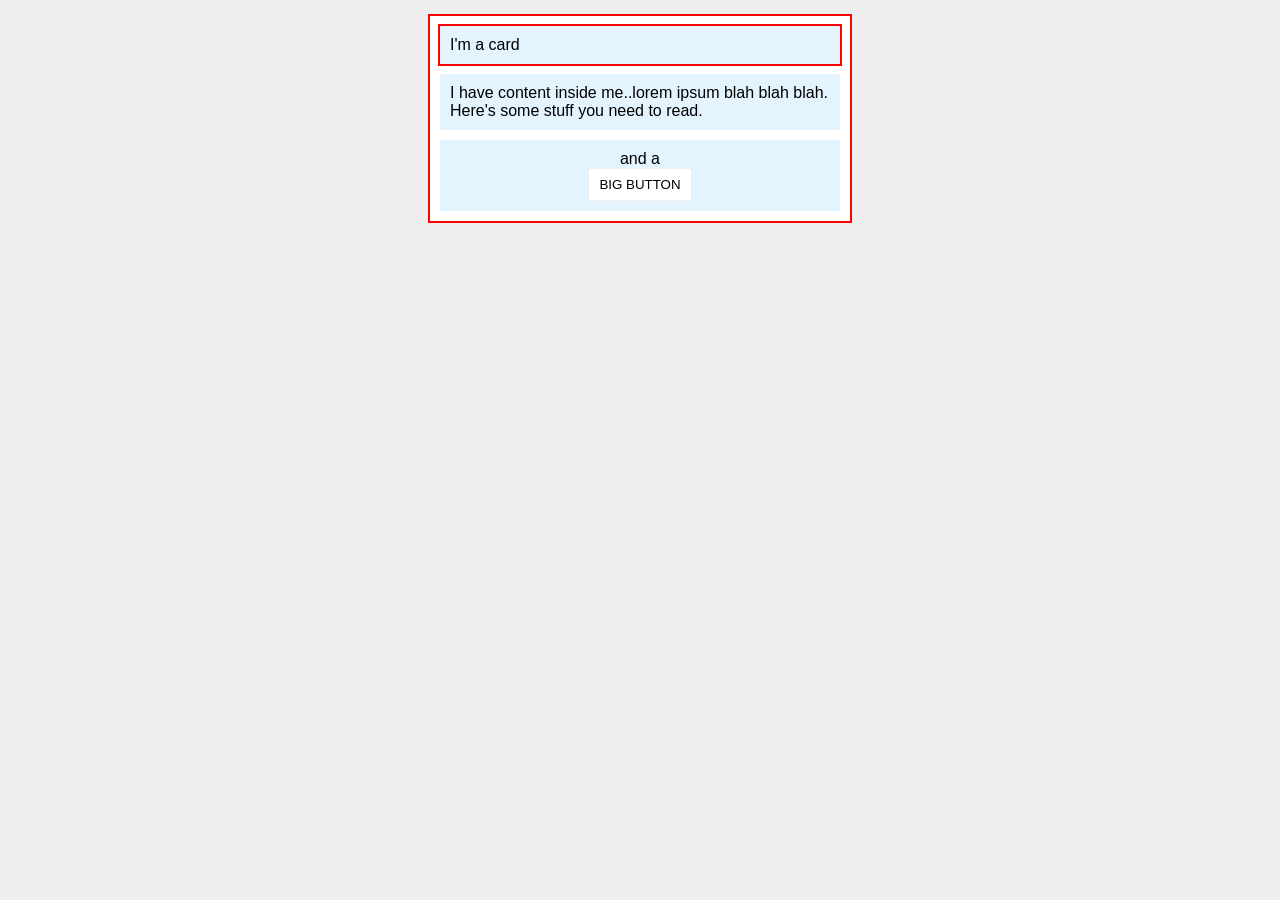
<file: foundations/block-and-inline/02-margin-and-padding-2/index.html>
<!DOCTYPE html>
<html lang="en">
  <head>
    <meta charset="UTF-8">
    <meta http-equiv="X-UA-Compatible" content="IE=edge">
    <meta name="viewport" content="width=device-width, initial-scale=1.0">
    <title>Margin and Padding exercise 2</title>
    <link rel="stylesheet" href="style.css">
  </head>
  <body>
    <div class="card">
      <div class="title">I'm a card </div>
      <div class="content">I have content inside me..lorem ipsum blah blah blah. Here's some stuff you need to read.</div>
      <div class="button-container">and a <button>BIG BUTTON</button></div>
    </div>
  </body>
</html>
</file>
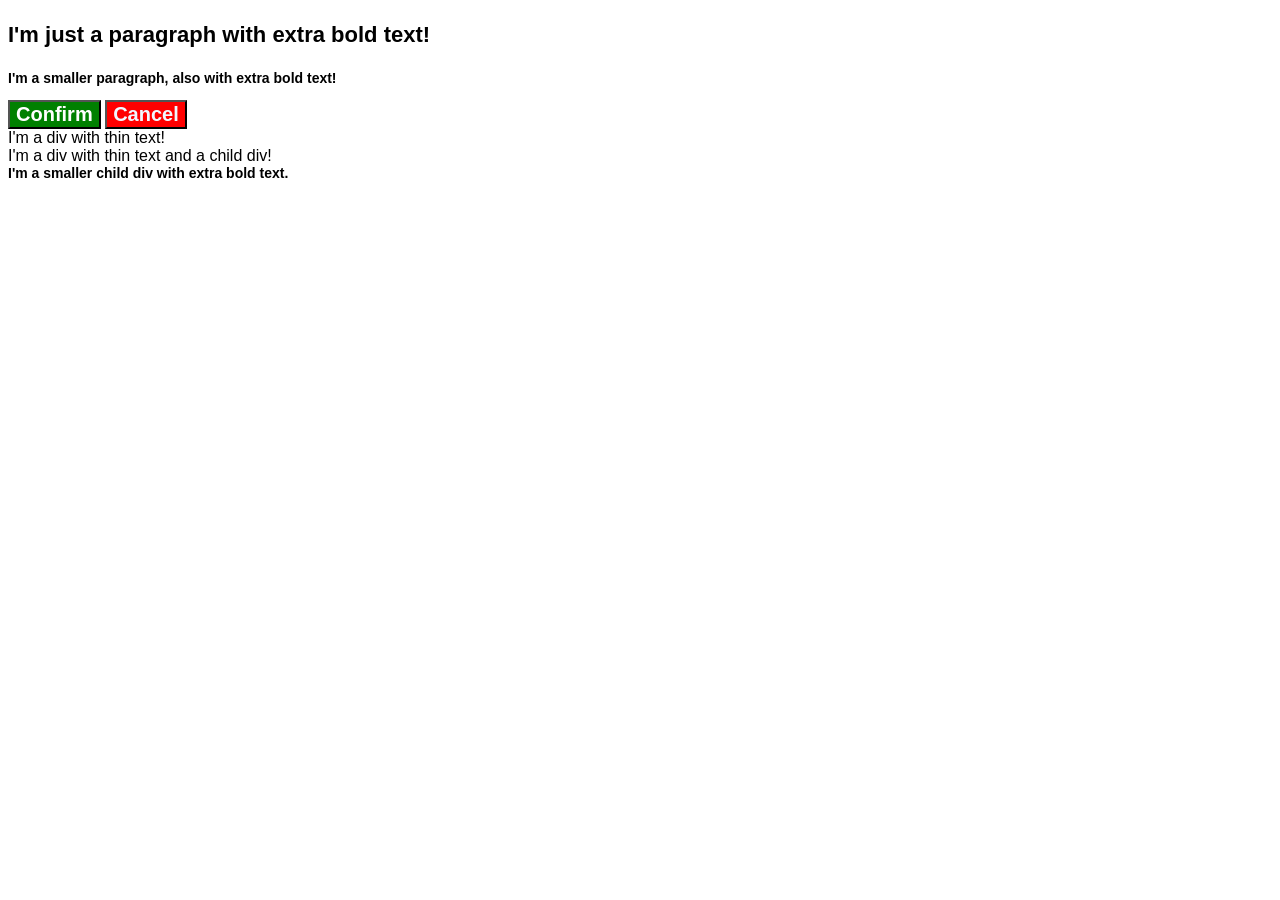
<file: foundations/cascade/01-cascade-fix/index.html>
<!DOCTYPE html>
<html lang="en">
  <head>
    <meta charset="UTF-8">
    <meta http-equiv="X-UA-Compatible" content="IE=edge">
    <meta name="viewport" content="width=device-width, initial-scale=1.0">
    <title>Fix the Cascade</title>
    <link rel="stylesheet" href="style.css">
  </head>
  <body>
    <p class="para">I'm just a paragraph with extra bold text!</p>
    <p class="small-para">I'm a smaller paragraph, also with extra bold text!</p>

    <button id="confirm-button" class="button confirm">Confirm</button>
    <button id="cancel-button" class="button cancel">Cancel</button>

    <div class="text">I'm a div with thin text!</div>
    <div class="text">I'm a div with thin text and a child div!
      <div class="text child">I'm a smaller child div with extra bold text.</div>
    </div>
  </body>
</html>
</file>
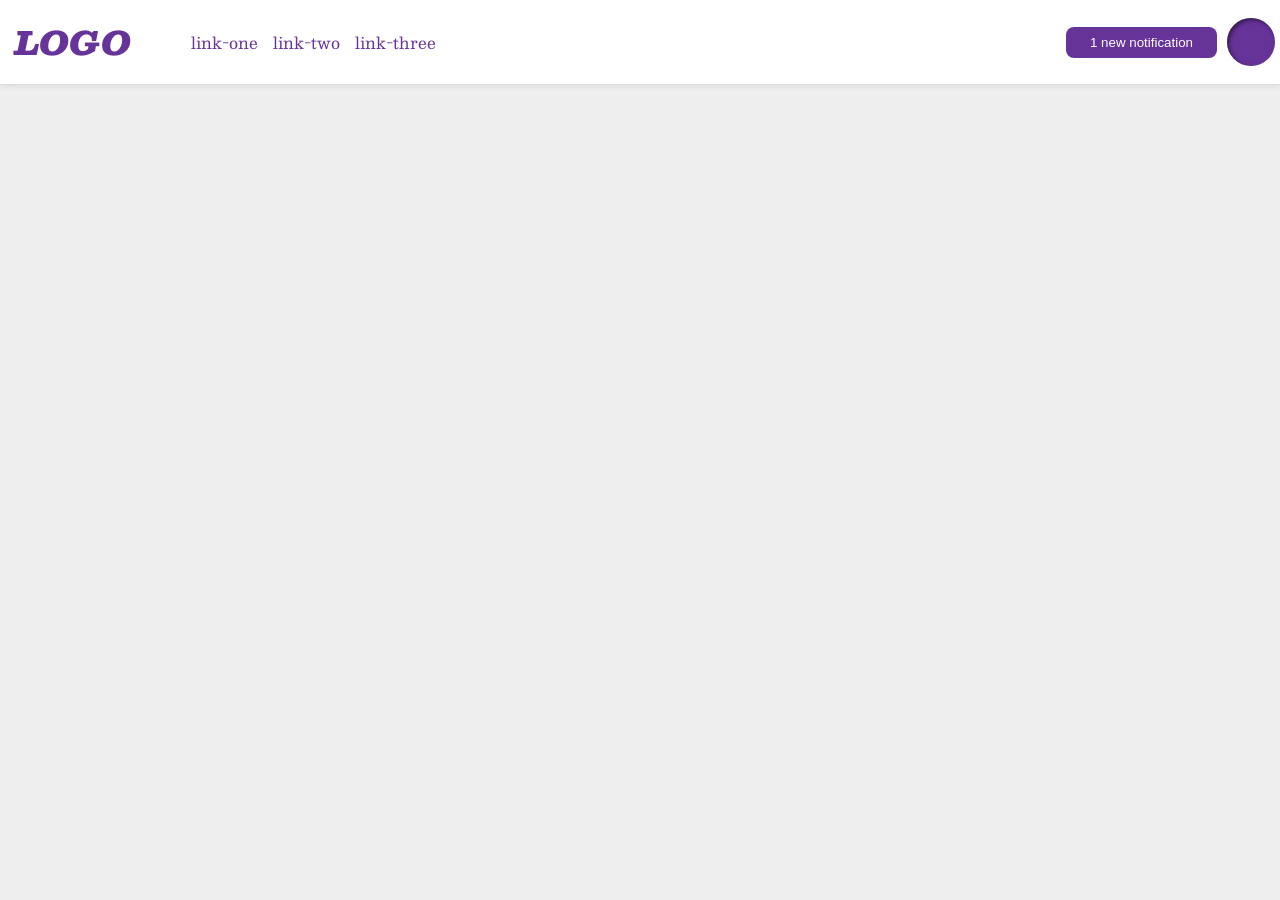
<file: foundations/flex/03-flex-header-2/index.html>
<!DOCTYPE html>
<html lang="en">
  <head>
    <meta charset="UTF-8">
    <meta http-equiv="X-UA-Compatible" content="IE=edge">
    <meta name="viewport" content="width=device-width, initial-scale=1.0">
    <title>Flex Header 2</title>
    <link rel="stylesheet" href="style.css">
  </head>
  <body>
    <div class="header">
      <div class="left">
        <div class="logo">
          LOGO
        </div>
        <ul class="links">
          <li><a href="https://google.com">link-one</a></li>
          <li><a href="https://google.com">link-two</a></li>
          <li><a href="https://google.com">link-three</a></li>
        </ul>
      </div>

      <div class="right">  
        <button class="notifications">
          1 new notification
        </button>
        <div class="profile-image"></div>
      </div>
    </div>
  </body>
</html>
</file>
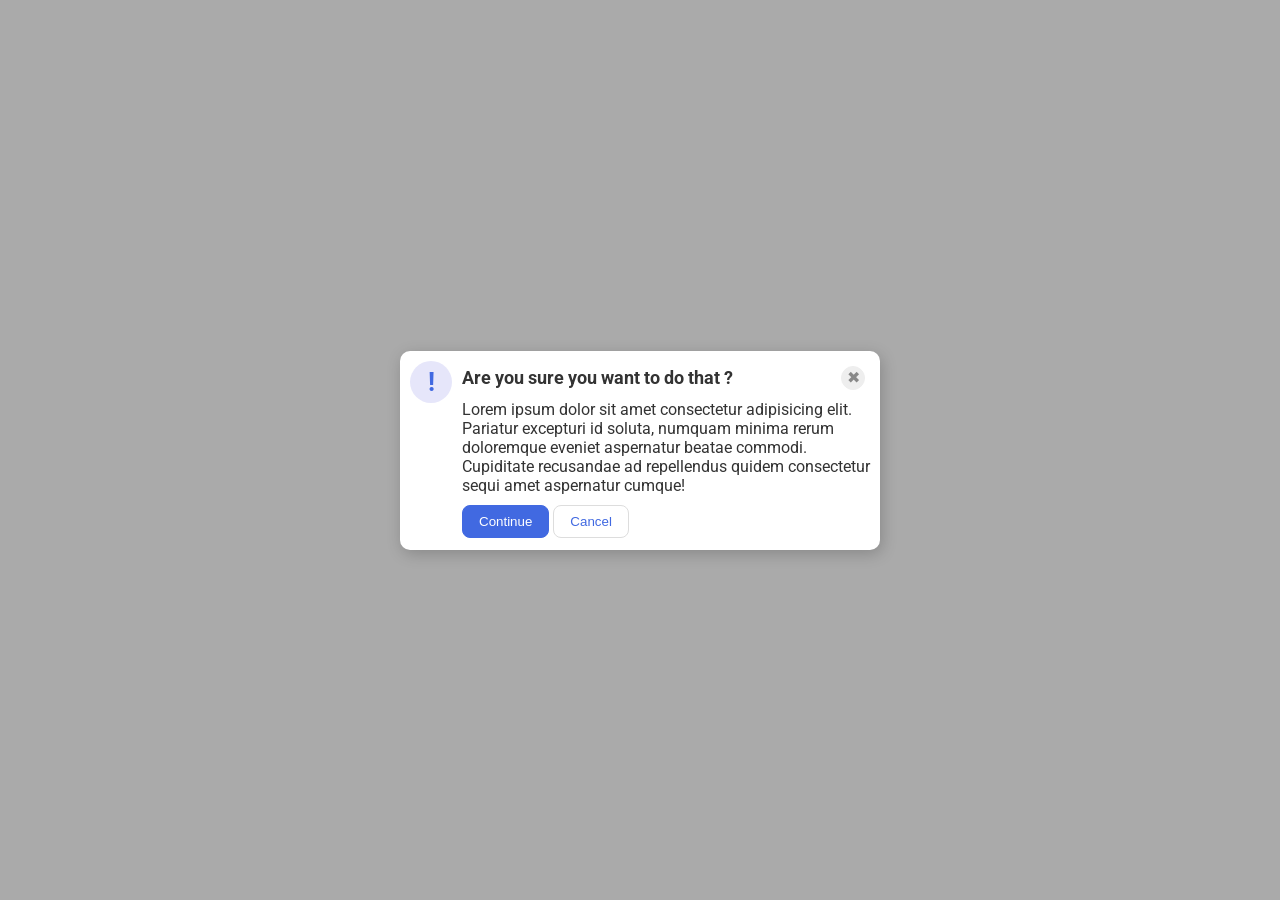
<file: foundations/flex/05-flex-modal/index.html>
<!DOCTYPE html>
<html lang="en">
  <head>
    <meta charset="UTF-8">
    <meta http-equiv="X-UA-Compatible" content="IE=edge">
    <meta name="viewport" content="width=device-width, initial-scale=1.0">
    <link rel="stylesheet" href="style.css">
    <title>Modal</title>
  </head>
  <body>
    <div class="modal">
      <div class="left">
        <div class="icon">!</div>
      </div>

      <div class="right">
        <div class="title">
          <div class="header">Are you sure you want to do that ?</div>
          <button class="close-button">✖</button>
        </div>

        <div class="text">Lorem ipsum dolor sit amet consectetur adipisicing elit. Pariatur excepturi id soluta, numquam minima rerum doloremque eveniet aspernatur beatae commodi. Cupiditate recusandae ad repellendus quidem consectetur sequi amet aspernatur cumque!</div>
        
        <div class="button">
          <button class="continue">Continue</button>
          <button class="cancel">Cancel</button>
        </div>

      </div>
    </div>
  </body>
</html>
</file>
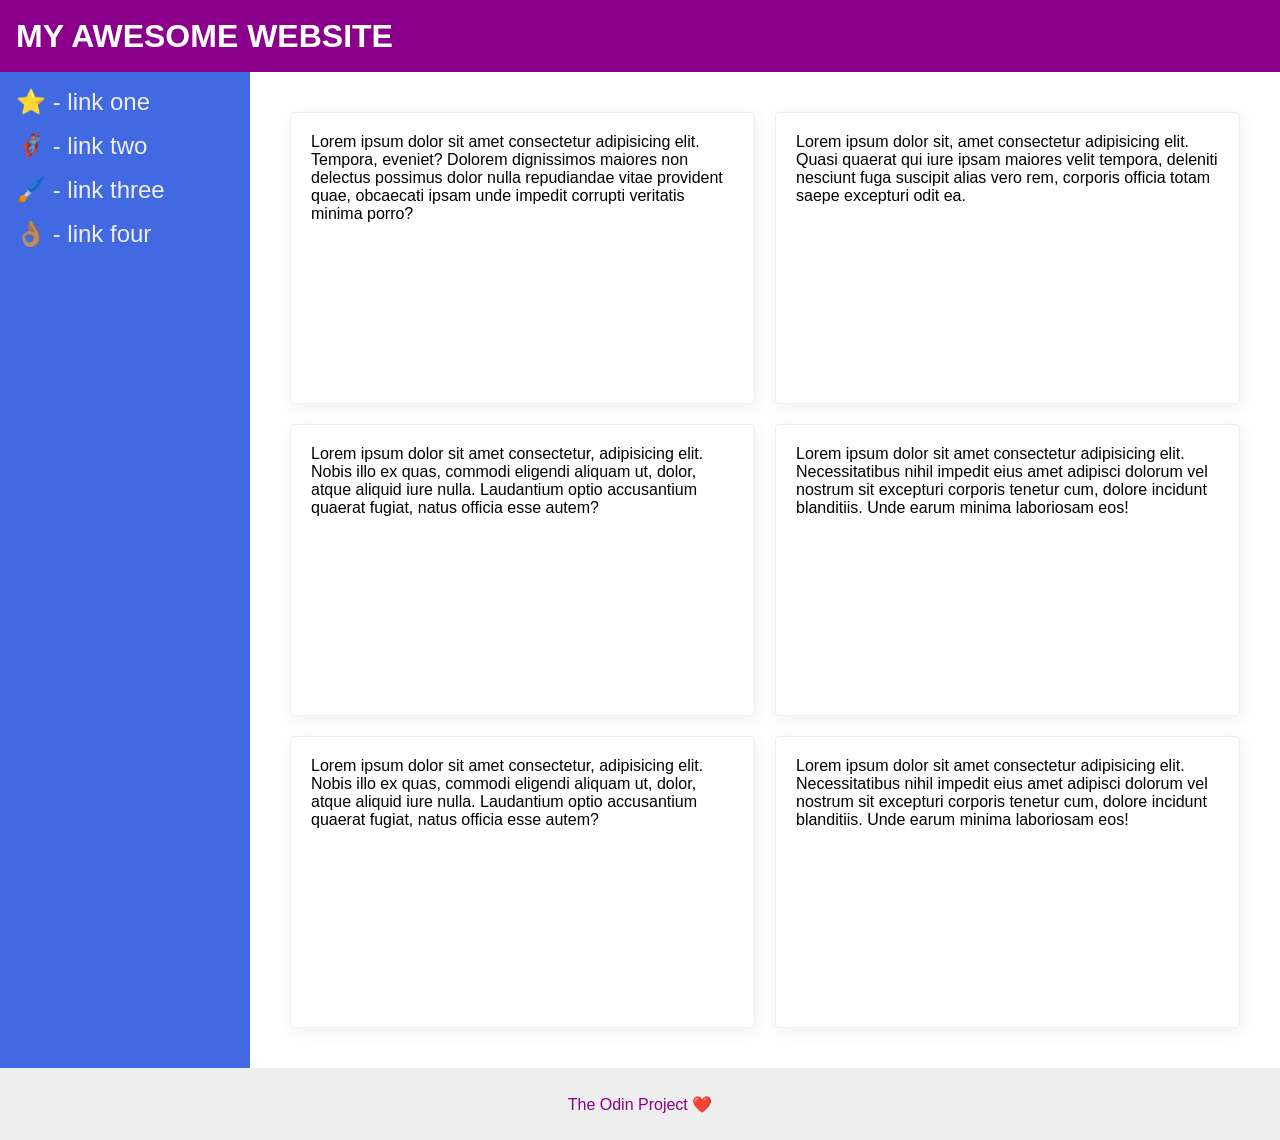
<file: foundations/flex/07-flex-layout-2/index.html>
<!DOCTYPE html>
<html lang="en">
  <head>
    <meta charset="UTF-8">
    <meta http-equiv="X-UA-Compatible" content="IE=edge">
    <meta name="viewport" content="width=device-width, initial-scale=1.0">
    <title>The Holy Grail</title>
    <link rel="stylesheet" href="style.css">
  </head>
  <body>
    <div class="header">
      <span>MY AWESOME WEBSITE</span>
    </div>
    <div class="container">

      <div class="sidebar">
        <ul>
          <li><a href="#">⭐ - link one</a></li>
          <li><a href="#">🦸🏽‍♂️ - link two</a></li>
          <li><a href="#">🖌️ - link three</a></li>
          <li><a href="#">👌🏽 - link four</a></li>
        </ul>
      </div>
      <div class="cardContainer">
        <div class="card">Lorem ipsum dolor sit amet consectetur adipisicing elit. Tempora, eveniet? Dolorem dignissimos maiores non delectus possimus dolor nulla repudiandae vitae provident quae, obcaecati ipsam unde impedit corrupti veritatis minima porro?</div>
        <div class="card">Lorem ipsum dolor sit, amet consectetur adipisicing elit. Quasi quaerat qui iure ipsam maiores velit tempora, deleniti nesciunt fuga suscipit alias vero rem, corporis officia totam saepe excepturi odit ea.</div>
        <div class="card">Lorem ipsum dolor sit amet consectetur, adipisicing elit. Nobis illo ex quas, commodi eligendi aliquam ut, dolor, atque aliquid iure nulla. Laudantium optio accusantium quaerat fugiat, natus officia esse autem?</div>
        <div class="card">Lorem ipsum dolor sit amet consectetur adipisicing elit. Necessitatibus nihil impedit eius amet adipisci dolorum vel nostrum sit excepturi corporis tenetur cum, dolore incidunt blanditiis. Unde earum minima laboriosam eos!</div>
        <div class="card">Lorem ipsum dolor sit amet consectetur, adipisicing elit. Nobis illo ex quas, commodi eligendi aliquam ut, dolor, atque aliquid iure nulla. Laudantium optio accusantium quaerat fugiat, natus officia esse autem?</div>
        <div class="card">Lorem ipsum dolor sit amet consectetur adipisicing elit. Necessitatibus nihil impedit eius amet adipisci dolorum vel nostrum sit excepturi corporis tenetur cum, dolore incidunt blanditiis. Unde earum minima laboriosam eos!</div>
      </div>
      
    </div>
    <div class="footer">
      The Odin Project ❤️
    </div>
  </body>
</html>
</file>
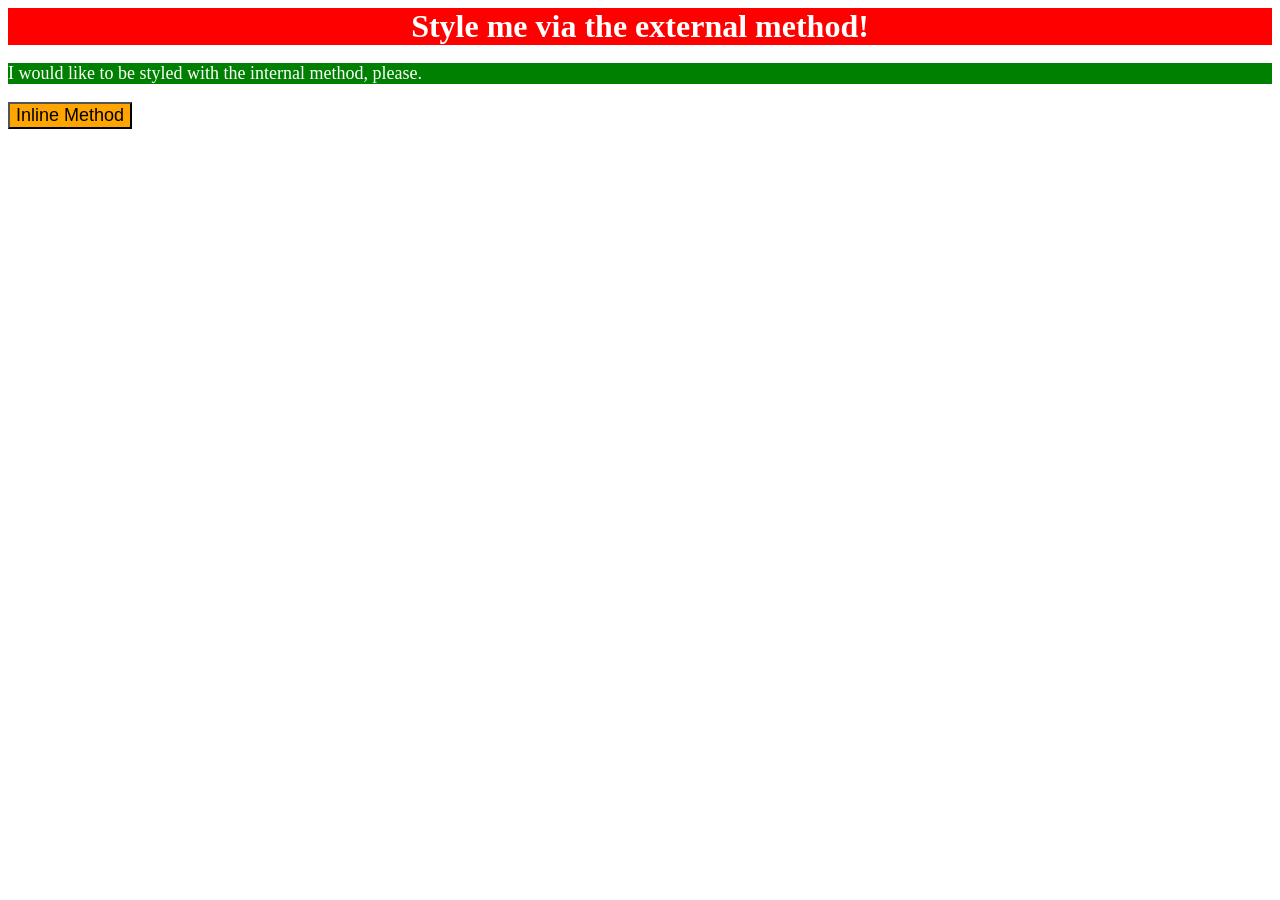
<file: foundations/intro-to-css/01-css-methods/answer1/index.html>
<!DOCTYPE html>
<html lang="en">
  <head>
    <meta charset="UTF-8">
    <meta http-equiv="X-UA-Compatible" content="IE=edge">
    <meta name="viewport" content="width=device-width, initial-scale=1.0">
    <link rel="stylesheet" href="style.css">
    <title>Methods for Adding CSS</title>

    <style>
      p {
        color :white;
        background-color: green;
        font-size: 18px;
      }

    </style>

  </head>
  <body>
    <div>Style me via the external method!</div>
    <p>I would like to be styled with the internal method, please.</p>
    <button style="background-color: orange; font-size: 18px;">Inline Method</button>
  </body>
</html>
</file>
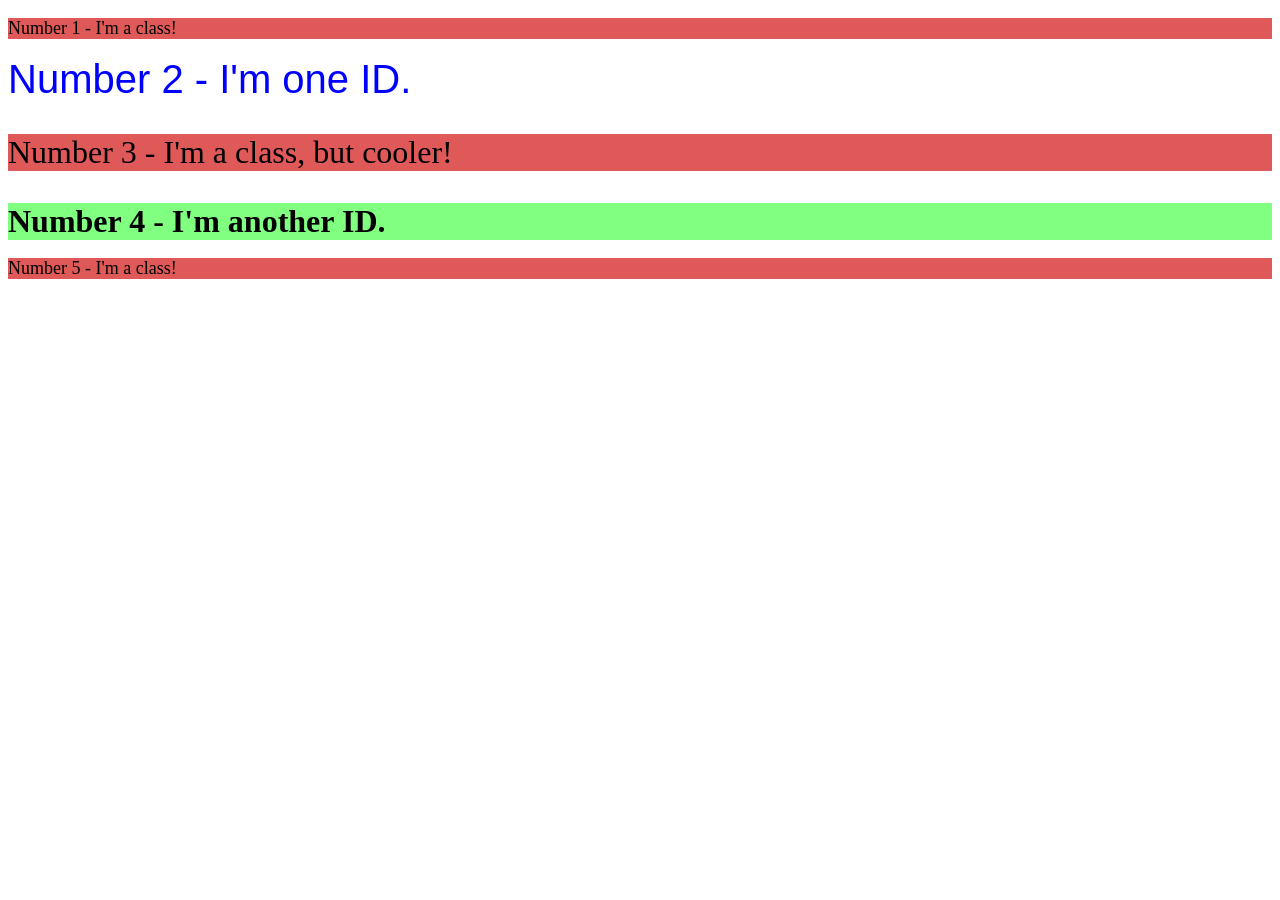
<file: foundations/intro-to-css/02-class-id-selectors/answer2/index.html>
<!DOCTYPE html>
<html lang="en">
  <head>
    <meta charset="UTF-8">
    <meta http-equiv="X-UA-Compatible" content="IE=edge">
    <meta name="viewport" content="width=device-width, initial-scale=1.0">
    <title>Class and ID Selectors</title>
    <link rel="stylesheet" href="style.css">
  </head>
  <body>
    <p class="num1">Number 1 - I'm a class!</p>
    <div id="num2">Number 2 - I'm one ID.</div>
    <p class="num1 cooler">Number 3 - I'm a class, but cooler!</p>
    <div id="num4" class="cooler">Number 4 - I'm another ID.</div>
    <p class="num1">Number 5 - I'm a class!</p>
  </body>
</html>
</file>
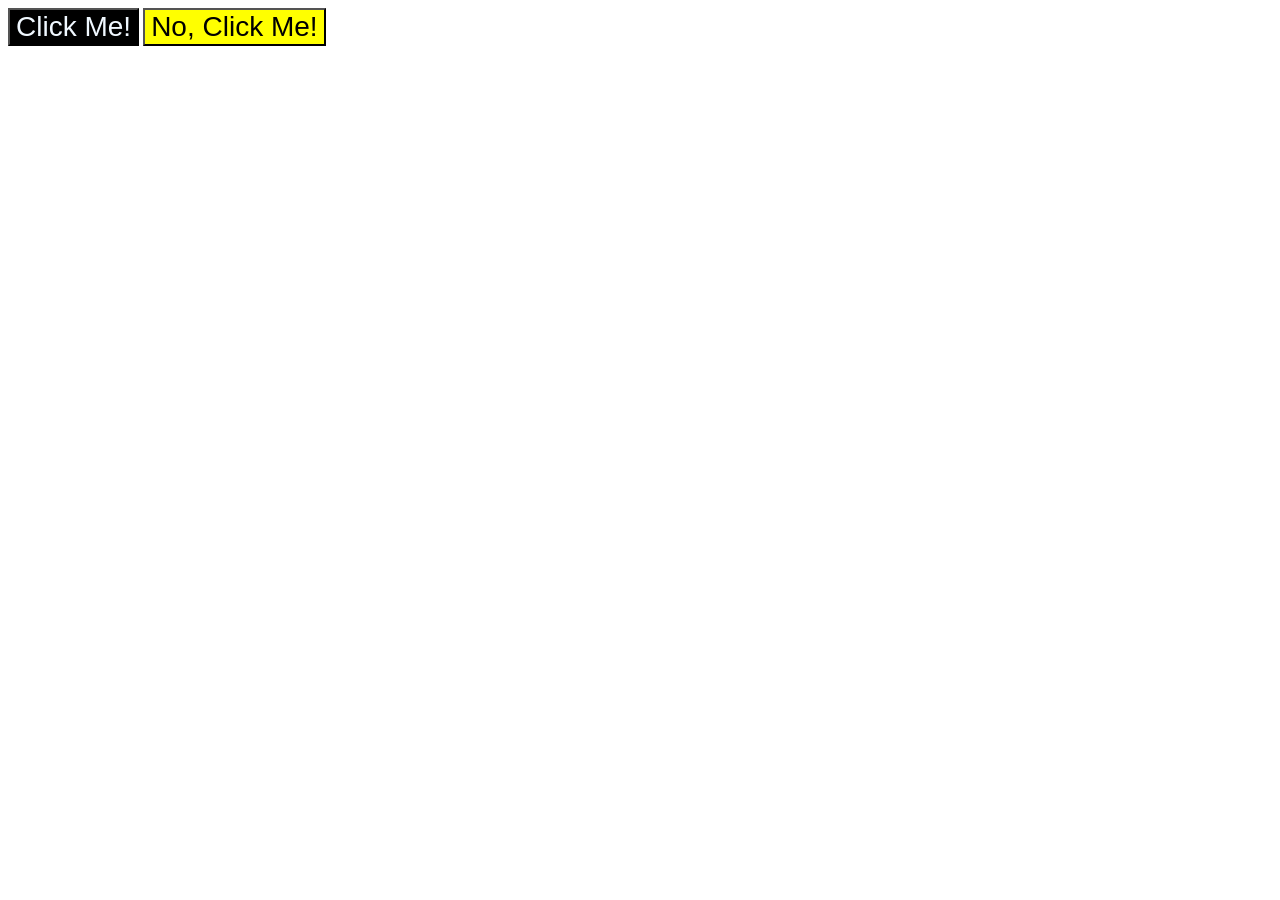
<file: foundations/intro-to-css/03-grouping-selectors/answer3/index.html>
<!DOCTYPE html>
<html lang="en">
  <head>
    <meta charset="UTF-8">
    <meta http-equiv="X-UA-Compatible" content="IE=edge">
    <meta name="viewport" content="width=device-width, initial-scale=1.0">
    <title>Grouping Selectors</title>
    <link rel="stylesheet" href="style.css">
  </head>
  <body>
    <button class="button1">Click Me!</button>
    <button class="button2">No, Click Me!</button>
  </body>
</html>
</file>
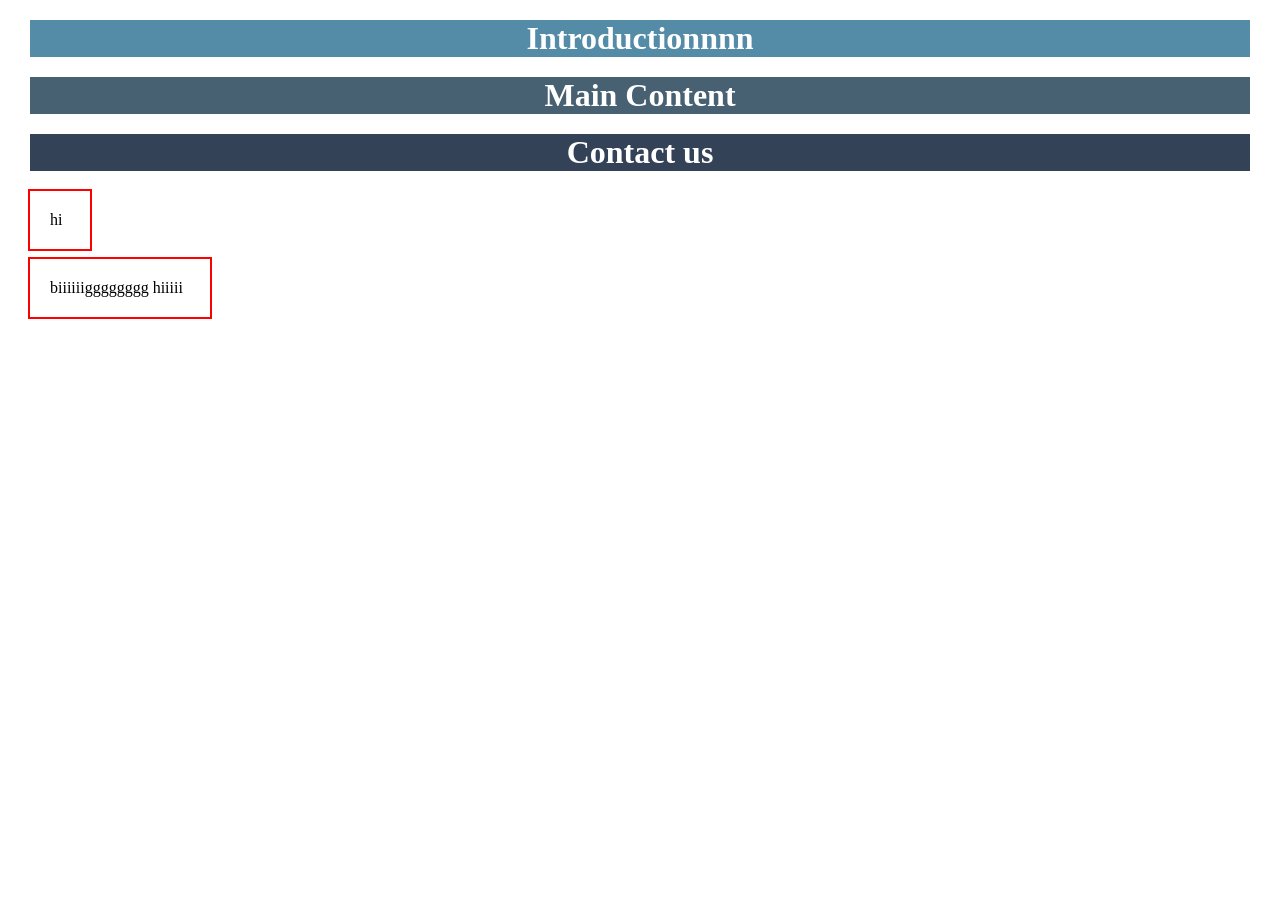
<file: foundations/box-model/testBox2.html>
<!DOCTYPE html>
<html lang="en">
<head>
    <meta charset="UTF-8">
    <link rel="stylesheet" href="style.css">
    <meta name="viewport" content="width=device-width, initial-scale=1.0">
    <title>Document</title>
</head>
<body>
    <div class=" div intro">
        <h1>Introductionnnn</h1>
    </div>

    <div class="div main">
        <h1>Main Content</h1>
    </div>

    <div class="div contactUs">
        <h1>Contact us</h1>
    </div>

    <div class="smallbox">hi</div>
    <div class="bigbox">biiiiiigggggggg hiiiii</div>
</body>
</html>
</file>
<file: foundations/block-and-inline/02-margin-and-padding-2/style.css>
body {
  background: #eee;
  font-family: sans-serif;
}

.card {
  outline: 2px solid red;
  width: 400px;
  background: #fff;
  margin: 16px auto;
  padding: 10px;
}

.title {
  outline: 2px solid red; 
  background-color: #e3f4ff;
  padding: 10px;
   margin-bottom: 10px;
  /* margin-top: 10px; */ 
}

.content {
  background: #e3f4ff;
  padding: 10px;
  margin-bottom: 10px;
}

.button-container {
  background: #e3f4ff;
  padding: 10px;
  text-align: center;
  /* margin-bottom: 10px; */
}

button {
  background: white;
  border: 1px solid #eee;
  padding: 8px 10px;
  display: block;
  margin: 0px auto;
}
</file>
<file: foundations/cascade/01-cascade-fix/style.css>
body {
  font-family: Arial, Helvetica, sans-serif;
}

.para,
.small-para {
  color: hsl(0, 0%, 0%);
  font-weight: 800;
}

.small-para {
  font-size: 14px;
  font-weight: 800;
}

.para {
  font-size: 22px;
}

.button.confirm {
  background: green;
  color: white;
  font-weight: bold;
} 

.button.cancel {
  background: red;
  color: aliceblue;
  font-weight: bold;
}

.button {
  background-color: rgb(255, 255, 255);
  color: rgb(0, 0, 0);
  font-size: 20px;
}


.text .child {
  color: rgb(0, 0, 0);
  font-weight: 800;
  font-size: 14px;
}

div .text {
  color: rgb(0, 0, 0);
  font-size: 22px;
  font-weight: 100;
}
</file>
<file: foundations/flex/03-flex-header-2/style.css>
/* this is some magical font-importing.  
you'll learn about it later. */
@import url('https://fonts.googleapis.com/css2?family=Besley:ital,wght@0,400;1,900&display=swap');

body {
  margin: 0;
  background: #eee;
  font-family: Besley, serif;
}

.header {
  background: white;
  border-bottom: 1px solid #ddd;
  box-shadow: 0 0 8px rgba(0,0,0,.1);

  display: flex;
  gap: 10px;
  justify-content: space-between;
  min-width: 0;
}

.profile-image {
  background: rebeccapurple;
  box-shadow: inset 2px 2px 4px rgba(0,0,0,.5);
  border-radius: 50%;
  width: 48px;
  height: 48px;
  flex-shrink: 0;
}

.logo {
  color: rebeccapurple;
  font-size: 32px;
  font-weight: 900;
  font-style: italic;
  padding: 10px;
}

button {
  border: none;
  border-radius: 8px;
  background: rebeccapurple;
  color: white;
  padding: 8px 24px;

}

a {
  /* this removes the line under our links */
  text-decoration: none;
  color: rebeccapurple;
}

ul {
  list-style-type: none;
  display: flex;
  gap: 15px;
}

.left ,.right {
  display: flex;
  justify-content: center;
  align-items: center;
  gap: 10px;
  margin: 5px;
  
}
</file>
<file: foundations/flex/05-flex-modal/style.css>
@import url('https://fonts.googleapis.com/css2?family=Roboto:wght@400;700&display=swap');

html, body {
  height: 100%;
}

body {
  font-family: Roboto, sans-serif;
  margin: 0;
  background: #aaa;
  color: #333;
  /* I'll give you this one for free lol */
  display: flex;
  align-items: center;
  justify-content: center;
}
/* ------------------------------------ */

* {
  margin: 0px;
  padding: 0px;
}



.header {
  display: flex;
  flex-direction: row;
  /* outline: 2px solid red; */
  
}
.title {
  display: flex;
  margin-top: 15px;
  justify-content: space-between;
  font-weight: 700;
  font-size: 18px;
  align-items: center;
  box-sizing: border-box;

  /* padding: 10px; */
  
}



.right {
  display: flex;
  flex-direction: column;
  justify-content: space-around;
  justify-content: flex-start;
  gap: 10px;
  margin-right: 5px;
}

.left {
  display: flex;
  flex-direction: row;
  padding: 10px;

} 


.modal {
  background: white;
  width: 480px;
  border-radius: 10px;
  box-shadow: 2px 4px 16px rgba(0,0,0,.2);

  display:flex;
}

.icon {
  color: royalblue;
  font-size: 26px;
  font-weight: 700;
  background: lavender;
  width: 42px;
  height: 42px;
  border-radius: 50%;
  display: flex;
  align-items: center;
  justify-content: center;

  /* margin: 15px; */
}

.close-button {
  background: #eee;
  border-radius: 50%;
  color: #888;
  font-weight: 400;
  font-size: 16px;
  height: 24px;
  width: 24px;
  display: flex;
  align-items: center;
  justify-content: center;
  border: 1px solid #eee;
  padding: 0;
  
  margin-right: 10px;
  margin-bottom: 0px;
}

button {
  cursor: pointer;
  padding: 8px 16px;
  border-radius: 8px;
  
  margin-bottom: 12px;
}

button.continue {
  background: royalblue;
  border: 1px solid royalblue;
  color: white;
}

button.cancel {
  background: white;
  border: 1px solid #ddd;
  color: royalblue;
}
</file>
<file: foundations/flex/07-flex-layout-2/style.css>
body {
  font-family: -apple-system, BlinkMacSystemFont, 'Segoe UI', Roboto, Oxygen, Ubuntu, Cantarell, 'Open Sans', 'Helvetica Neue', sans-serif;
  margin: 0;
  min-height: 100vh;
  display: flex;
  flex-direction: column;

  
}

.header {
  display: flex;
  justify-content: flex-start;
  height: 72px;
  background: darkmagenta;
  box-sizing: border-box;
  align-items: center ;
  padding: 0px 16px;
  color: white;

  font-size: 32px;
  font-weight: 900;
}


ul {
  list-style: none;
  margin: 0;
  padding: 0;
}

li{
  margin-bottom: 16px;
  /* font-size: 30px; */
}

a{
  text-decoration: none;
  color: #eee;
  font-size: 24px;
}

.footer {
  display: flex;
  justify-content: center;
  align-items: center;
  height: 72px;
  background: #eee;
  color: darkmagenta;
}

.sidebar {
  display: flex;
  background: royalblue;
  box-sizing: border-box;
  flex-basis:400px ;
  min-width: 250px;
  padding: 16px;
   
}

.card {
  border: 1px solid #eee;
  box-shadow: 2px 4px 16px rgba(0,0,0,.06);
  padding: 20px;

  flex: 1;
  flex-grow: 1;
  flex-shrink: 0;
  flex-basis: auto;
  border-radius: 4px;
  width: 300px;
  min-height: 250px;
  max-width: 500px;

}




.container {
  display: flex;
  /* height: 100%;
  width: 100%; */
  flex:1;
}


.cardContainer{
  flex: auto;
  display: flex;
  margin: 40px;
  flex-direction: row;
  flex-wrap: wrap;
  gap: 20px;
}
</file>
<file: foundations/intro-to-css/01-css-methods/answer1/style.css>
div {
    color: white;
    background-color: red;
    text-align: center;
    font-weight: 900;
    font-size: 32px;
}
</file>
<file: foundations/intro-to-css/02-class-id-selectors/answer2/style.css>
.num1 {
    background-color: rgb(224, 89, 89);
    font-size: 18px;

}

.cooler {
    background-color: rgb(224, 89, 89);
    font-size: 32px;
}

#num2 {
    color: blue;
    font-family: Verdana, Geneva, Tahoma, sans-serif;
    font-size: 40px;
}

#num4 {
    background-color: hsl(120, 100%, 75%);
    font-weight: bold;
}
</file>
<file: foundations/intro-to-css/03-grouping-selectors/answer3/style.css>
.button1,
.button2 {
    font-size: 28px;
    font-family: Helvetica,"Times New Roman","sans-serif";
}

.button1{
    background-color: black;
    color: aliceblue;
}
.button2{
    background-color: yellow;
    /* color: black; */
}
</file>
<file: foundations/box-model/style.css>
*{
    padding: 0px;
    /* border: 2px solid green; */
    margin: 10px;
}

/* .box1 {
    outline: 2px solid red;
    box-sizing: border-box;
    width: 100px;
    height: 100px;
    padding: 40px;
    border: 2px solid green;
    margin: 20px;
}


.box2{
    box-sizing: content-box;
    width: 100px;
    height: 100px;
    padding: 40px;
    border: 2px solid green;
    margin: 20px;
    
} */


.div {
    /* outline: 2px solid red; */
    /* padding: 20px; */
    text-align: center;
    margin-bottom: 20px;
}


.intro {
    color: rgb(255, 255, 255);
    background-color: #548CA8;
    /* width: 200px; */
    box-sizing: border-box;
}

.main {
    background-color: #476072;
    color: rgb(255, 255, 255);
}

.contactUs {
    color: rgb(255, 255, 255);
    background-color: #334257;
}


.smallbox {
    outline: 2px solid red;
    padding: 20px;
    width: 20px;
}
.bigbox {
    outline: 2px solid red;
    padding: 20px;
    width: 140px;
    box-sizing: content-box;
}
</file>
